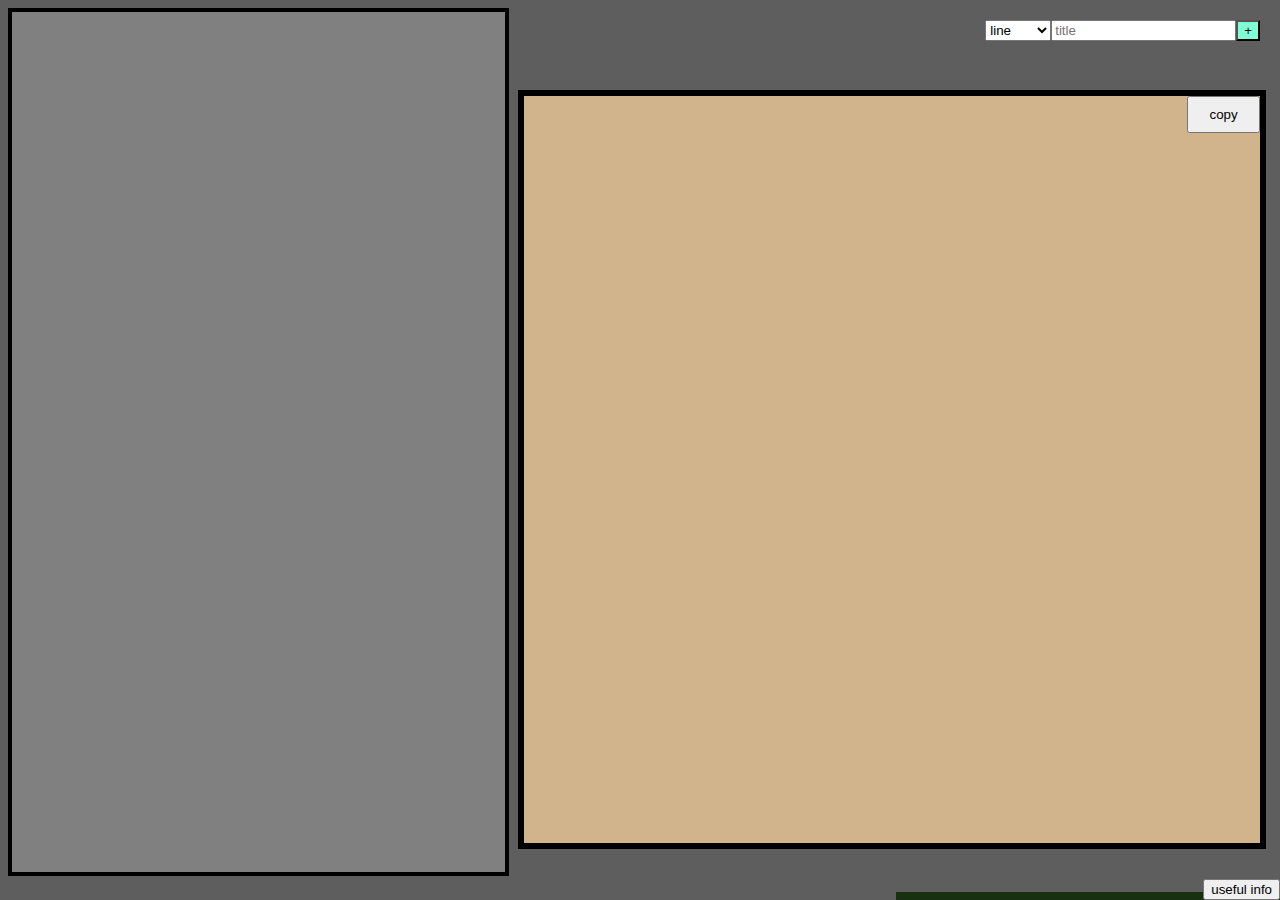
<file: index.html>
<!DOCTYPE html>
<!DOCTYPE html>
<html lang="en">
<head>
    <meta charset="UTF-8">
    <meta http-equiv="X-UA-Compatible" content="IE=edge">
    <meta name="viewport" content="width=device-width, initial-scale=1.0">
    <link href="./newsty.css" rel="stylesheet">
    <title>Block Based-Auto Development</title>
</head>
<body>
    <div id="err" hidden>
        <h1>Title Goes Here</h1>
        <p>Lorem, ipsum dolor sit amet consectetur adipisicing elit. Illum placeat, doloribus deleniti saepe alias repellat consectetur recusandae beatae id qui harum accusantium. Quo maxime, aspernatur sit odio animi temporibus porro.</p>
    </div>

    <div id="moves-window" class="move-container">
        
        
    </div>
    <div class="new-move">
        <form class="new-move" onsubmit="return false">
            <button onclick="newMoveButton(this.parentElement)">+</button>
            <input type="text" placeholder="title">
            <select>
                <option>line</option>
                <option>turn</option>
                <option>arm</option>
                <option>claw</option>
                <option>spinner</option>
                <option>delay</option>
            </select>
        </form>
        
    </div>
    <div class="code">
        <button onclick="copyString(this.parentElement.querySelector('p').innerHTML, this)">copy</button>
        <p id="the-code">
        
        </p>
    </div>
    <div class="mobile-copy">
        <button onclick="copyString(this.parentElement.querySelector('.new-move').querySelector('p').innerHTML, this)" hidden>copy</button>
    </div> 
    <div class="notes">
        <div>
            <p hidden>  
                heres some useful consts from the meccanum file <br>
                <br>
                public static int TICKS_IN_FOOT = 333; <br>
                public static double SIDEWAYS_TICKS_IN_FOOT = 235; <br>
                <br>
                public final double NORMAL_SPEED = 0.2; <br>
                public final double SERVO_FULLY_CLOSED = 0.0; <br>
                public final double SERVO_FULLY_OPENED = 0.5; <br>
                public final double HALF_SERVO_ANGLE = 0.5; <br>
                public final double BACK_SERVO_ANGLE = Math.PI; <br>
                public final double ARM_MAX_SPEED = -   0.5; <br>
                public final double HIGH_SPINNER_POWER = 1; <br>
                public final double OPTIMAL_SPINNER_POWER = 0.5; <br>
                public final double MOTOR_STOP = 0; <br>
                public final double SPIN_MOTORS_SPEED = 0.3; <br>
            </p>
        </div>
        <button onclick="this.parentElement.getElementsByTagName('p')[0].hidden = !this.parentElement.getElementsByTagName('p')[0].hidden">useful info</button>
    </div>
    <script src="najs/folder.js"></script>
    <script src="najs/MoveTypes.js"></script>
    <script>
        
    </script>
</body>
</html>
</file>
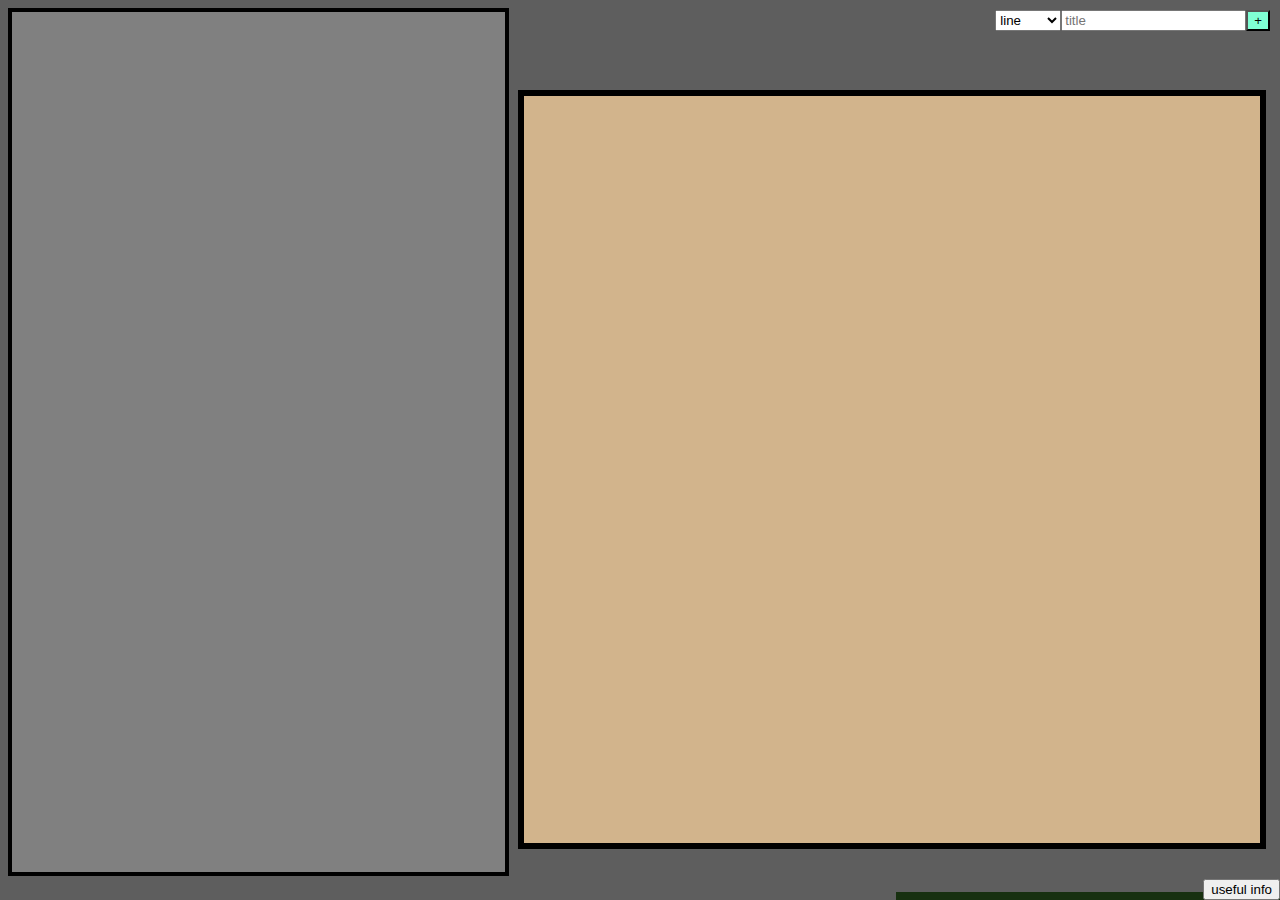
<file: newApproach.html>
<!DOCTYPE html>
<!DOCTYPE html>
<html lang="en">
<head>
    <meta charset="UTF-8">
    <meta http-equiv="X-UA-Compatible" content="IE=edge">
    <meta name="viewport" content="width=device-width, initial-scale=1.0">
    <link href="./newsty.css" rel="stylesheet">
    <title>Chillin</title>
</head>
<body>
    <div id="err" hidden>
        <h1>Title Goes Here</h1>
        <p>Lorem, ipsum dolor sit amet consectetur adipisicing elit. Illum placeat, doloribus deleniti saepe alias repellat consectetur recusandae beatae id qui harum accusantium. Quo maxime, aspernatur sit odio animi temporibus porro.</p>
    </div>

    <div id="moves-window" class="move-container">
        
        
    </div>
    <div class="new-move">
        <button onclick="newMoveButton(this.parentElement)">+</button>
        <input type="text" placeholder="title">
        <select>
            <option>line</option>
            <option>turn</option>
            <option>arm</option>
            <option>claw</option>
            <option>spinner</option>
            <option>delay</option>
        </select>
    </div>
    <div class="code">
        <p id="the-code">
        
        </p>
    </div>
    <div class="notes">
        <div>
            <p hidden>  
                heres some useful consts from the meccanum file <br>
                <br>
                public static int TICKS_IN_FOOT = 333; <br>
                public static double SIDEWAYS_TICKS_IN_FOOT = 235; <br>
                <br>
                public final double NORMAL_SPEED = 0.2; <br>
                public final double SERVO_FULLY_CLOSED = 0.0; <br>
                public final double SERVO_FULLY_OPENED = 0.5; <br>
                public final double HALF_SERVO_ANGLE = 0.5; <br>
                public final double BACK_SERVO_ANGLE = Math.PI; <br>
                public final double ARM_MAX_SPEED = -   0.5; <br>
                public final double HIGH_SPINNER_POWER = 1; <br>
                public final double OPTIMAL_SPINNER_POWER = 0.5; <br>
                public final double MOTOR_STOP = 0; <br>
                public final double SPIN_MOTORS_SPEED = 0.3; <br>
            </p>
        </div>
        <button onclick="this.parentElement.getElementsByTagName('p')[0].hidden = !this.parentElement.getElementsByTagName('p')[0].hidden">useful info</button>
    </div>
    <script src="najs/folder.js"></script>
    <script src="najs/MoveTypes.js"></script>
    <script>
        
    </script>
</body>
</html>
</file>
<file: newsty.css>
* > p {
    font-family: monospace;
}
* {
    outline: none;
}
body {
    background-color: rgb(94, 94, 94);
}
#err{
    background-color: rgb(77, 77, 77);
    border: solid 4px firebrick;
    position: absolute;
    right: 0%;
    opacity: 1;
}
#err > h1 {
    font-size: 20pt;
}
.code{
    position: absolute;
    background-color: tan;
    border: 6px solid black;
    overflow: scroll;
    white-space: nowrap;
    top: 10%;
    left: 40.5%;
    width: 57.5%;
    height: 83%;
}
.code > p {
    margin: 1%;
    font-weight: bold;
    color: black;
    white-space: pre
}
.code > button {
    position: absolute;
    width: 10%;
    height: 5%;
    top: 0%;
    right: 0%;
}
.notes {
    width: 30%;
    position: absolute;
    bottom: 0%;
    right: 0%;
}
.notes > button {
    position: absolute;
    bottom: 0%;
    right: 0%;
}
.notes > div{
    background-color: rgb(63, 63, 63);
    border: 4px rgb(23, 48, 16) solid;
}
.notes > div > p {
    font-weight: bolder;
    color: lightgray;
    text-decoration: bold;
    margin: 6%;
}
.new-move {
    display: flex;
    flex-direction: row-reverse;
    position: absolute;
    top: 10px;
    right: 10px;
}
.new-move > button {
    background-color: aquamarine;
}
.move{
    display: flex;
    flex-direction: column;
    background-color: rgb(16, 184, 128);
}
.title {
    display: flex;
    flex-direction: row;
    margin: 1%;
}
.title > h1{
    font-family: monospace;
    font-size: 15pt;
    margin: 0%;
}
.title > button{
    font-family: monospace;
    background-color: darkgray;
    border: none;
    outline: none;
    color: gray;
    border-radius: 3px;
    cursor: pointer;
    margin: 1%;
}
.title > button:active{
    background-color: rgb(155, 155, 155);
}
.move-container > .move {
    border: 3px solid rgb(22, 58, 28);
    margin: 1%;
}
.move > .params {
    margin: 1%;
    border: 2px cadetblue solid;
}
.move > .params > .param {
    display: flex;
    flex-direction: row;
    margin: 1%;
}
.move > .params > .param > * {
    margin-inline: 1%;
}
.move > .params > .param > input[type='number'][class='special']{
    background-color: transparent;
    border: none;
}
.move > .params > .name-change > p {
    margin: 0%;
    font-size: 7pt;
    cursor: pointer;
}
.move > .params > .name-change > .hidden-rename {
    flex-direction: row;
}
.move > .params > .name-change > .hidden-rename > p {
    margin: 0%;
}
.param > p{
    margin: 0;
}
.move-container{
    display: flex;
    flex-direction: column;
    flex-wrap: nowrap;
    width: 39%;
    height: 860px;
    background-color: gray;
    border: solid black 4px;
    overflow-y: scroll;
}
media only screen and (max-width: 768px) {
  /* For mobile phones: */
  .move-container{
    width: 98%;
  }
  .code {
    dislapy: none;
  }
  .notes{
    width: 90%;
  }
  .mobile-copy > button {
    display: block;
  }
  .mobile-copy{
    position: absolute;
    left: 0%;
    bottom: 0%;
  }
  
}
</file>
